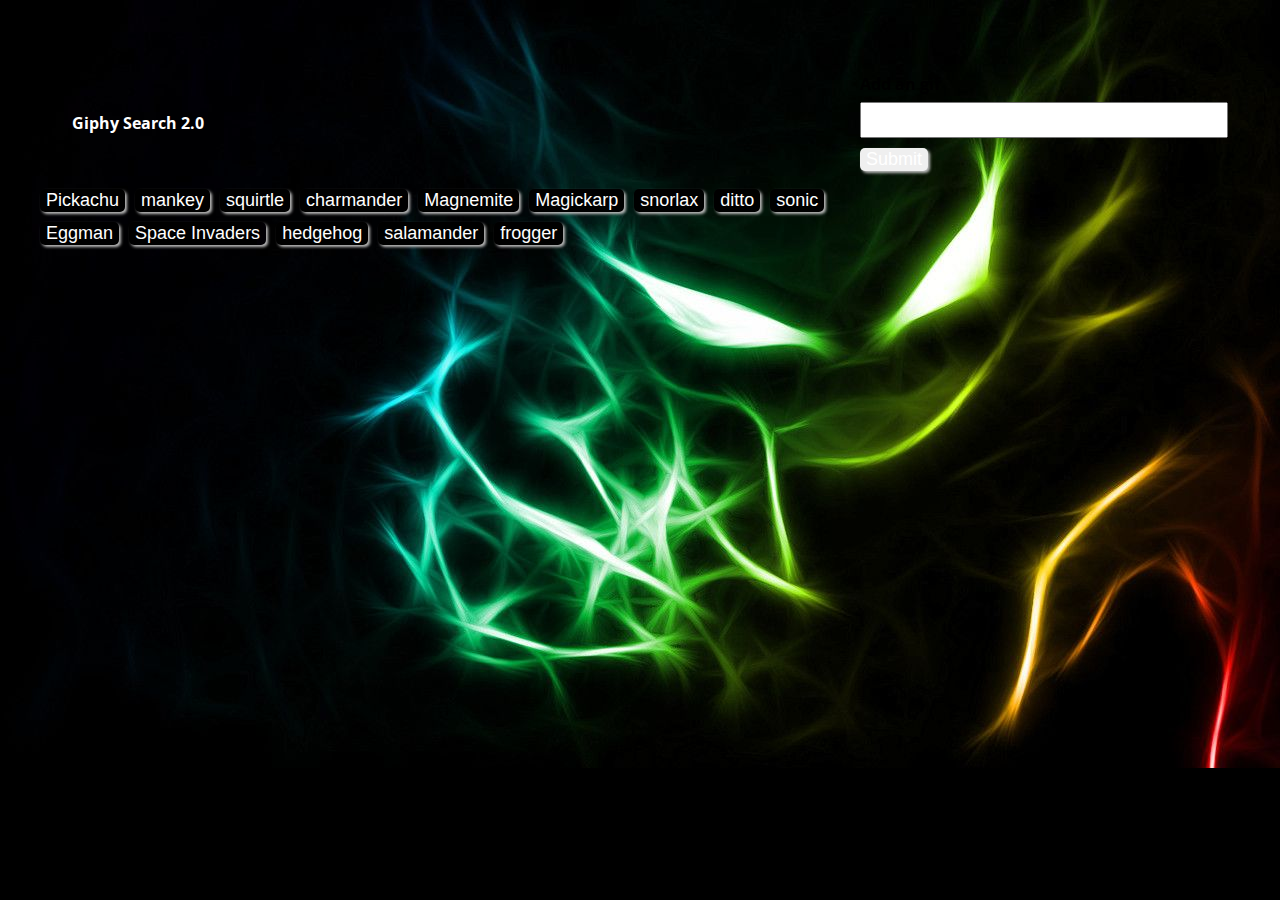
<file: index.html>
<!DOCTYPE html>
<html lang="en">

<head>
    <meta charset="UTF-8">
    <title>gifs</title>
    <link rel="stylesheet" type="text/css" href="assets/css/style.css">
</head>

<body>
    <form id="gif-form">
        <label for="gif-input">Add an gif</label>
        <input type="text" id="gif-input">
        <br>
        <input id="addgif" type="submit" value="Submit">
    </form>
    <h1> Giphy Search 2.0</h1>
    <div id="gifButtons">
    </div>
    <div id="gifs">
    </div>
    <script src='http://code.jquery.com/jquery-2.1.3.min.js'></script>
    <script src='assets/javascript/giphy.js'></script>
</body>

</html>
</file>
<file: assets/css/style.css>
@import url(http://fonts.googleapis.com/css?family=Open+Sans:400,600,700);
 
 h1{
padding: 3em 2em;
  font-family: 'Open Sans', Arial, sans-serif;
  font-size: 1em;
  text-decoration-color: white;
  line-height: 1;
color:white 
 }

body {
  padding: 3em 2em;
  font-family: 'Open Sans', Arial, sans-serif;
  font-size: 1em;
  text-decoration-color: white;
  line-height: 1;
  background-image: url(../images/giphybackround.jpg);
  background-repeat: no-repeat;
  background-color:black;
}


form {
    width: 30%;
    float: right;
    padding: 20px;
}
label {
    display: block;
    font-weight: 700;
    margin-bottom: 10px;
}
input[type="text"] {
    width: 100%;
    margin-bottom: 10px;
    height: 30px;
    font-size: 18px;
}
button{
    background-image: url(../images/giphybackround.jpg);
    color: #ffffff;
    border: 0;
    border-radius: 5px;
    font-size: 18px;
    margin: 0 10px 10px 0;
    cursor: pointer;
    box-shadow: 2px 2px 3px #bbb;
}

input[type="submit"] {
    color: #ffffff;
    border: 0;
    border-radius: 5px;
    font-size: 18px;
    margin: 0 10px 10px 0;
    cursor: pointer;
    box-shadow: 2px 2px 3px #bbb;
}


button:hover,
input[type="submit"]:hover {
    background: #334E4D;
}
button.active {
    background: #334E4D;


}
</file>
